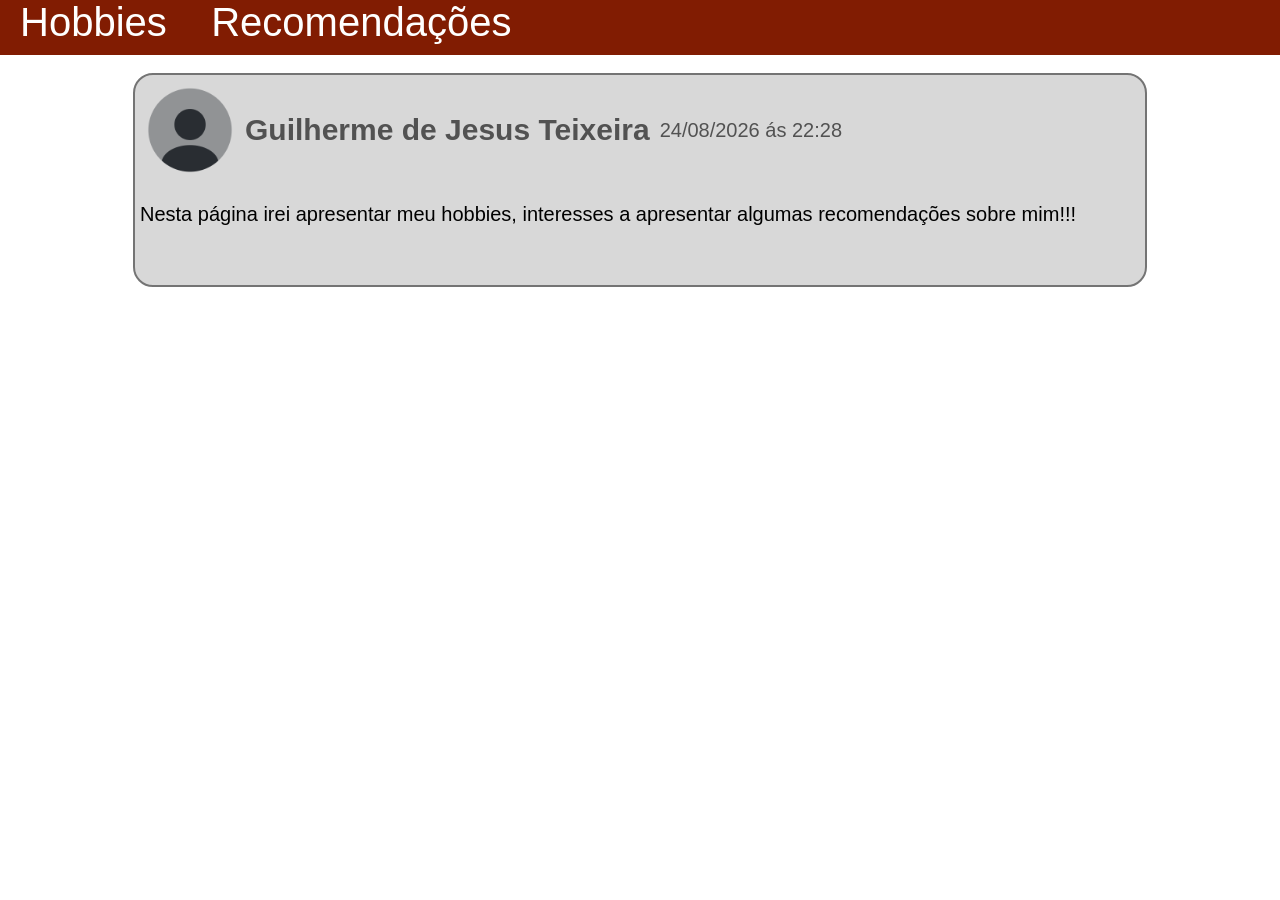
<file: index.html>
<!DOCTYPE html>
<html lang="pt-br">
<head>
    <meta charset="UTF-8">
    <meta name="viewport" content="width=, initial-scale=1.0">
    <title>Sobre o GuiJT</title>
    <link rel="stylesheet" href="style.css">
</head>
<body>
    <nav id="navmenu">
        <a href="hobbies.html">Hobbies</a>
        <a href="#">Recomendações</a>
    </nav>
    <br>
    <div class="crp"></div>
    <div class="sobremim">
        <div class="perfil">
            <img src="icon/profile_circle_icon_242774.png" class="icon">
           <h2>Guilherme de Jesus Teixeira</h2>
           <br>
           <p>24/08/2026 ás 22:28</p>
        </div>
        <br>
         <p>Nesta página irei apresentar meu hobbies, interesses a apresentar algumas recomendações sobre mim!!!</p>
    </div>
</body>
</html>
</file>
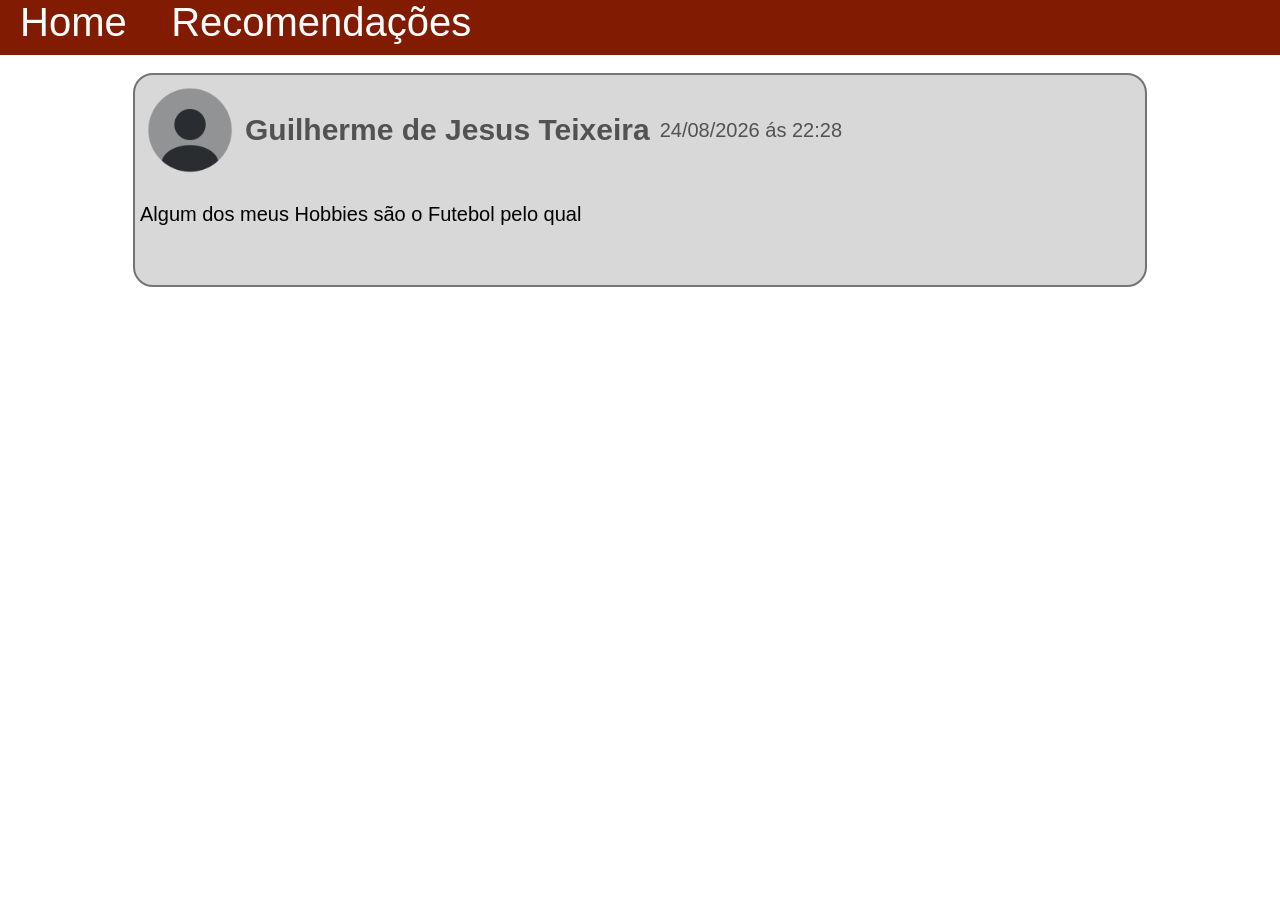
<file: hobbies.html>
<!DOCTYPE html>
<html lang="pt-br">
<head>
    <meta charset="UTF-8">
    <meta name="viewport" content="width=, initial-scale=1.0">
    <title>Sobre o GuiJT - Hobbies</title>
    <link rel="stylesheet" href="style.css">
</head>
<body>
    <nav id="navmenu">
        <a href="index.html">Home</a>
        <a href="#">Recomendações</a>
    </nav>
    <br>
    <div class="crp"></div>
    <div class="sobremim">
        <div class="perfil">
            <img src="icon/profile_circle_icon_242774.png" class="icon">
           <h2>Guilherme de Jesus Teixeira</h2>
           <br>
           <p>24/08/2026 ás 22:28</p>
        </div>
        <br>
         <p>Algum dos meus Hobbies são o Futebol pelo qual</p>
    </div>
</body>
</html>
</file>
<file: style.css>
*{
    padding: 0;
    margin: 0;
}
#navmenu{
    background-color: rgb(129, 28, 2);
    height: 55px;
}
nav a{
   text-decoration: none;
   color: #fff;
   font-size: 40px;
   padding: 20px;
}
nav a:hover{
    background-color: rgb(255, 255, 255);
    border-radius: 15px;
    color: rgb(129, 28, 2);
    border: solid 3px rgb(129, 28, 2);
    box-shadow: 2px 2px 0px rgb(129, 28, 2);
}
.sobremim{
    background-color: rgb(216, 216, 216);
    height: 200px;
    width:  1000px;
    border-radius: 20px;
    border: solid 2px rgb(116, 116, 116);
    position: absolute;
    top: 20%;
    left: 50%;
    transform: translate(-50%, -50%);
    padding: 5px 5px 5px 5px;
    font-size: 20px;
}
.icon{
    width: 100px;
}
body{
    font-family: Arial, Helvetica, sans-serif;
}
.perfil{
    display: flex;
    gap: 5px;
    align-items: center;
    color: #525252;
}
</file>
